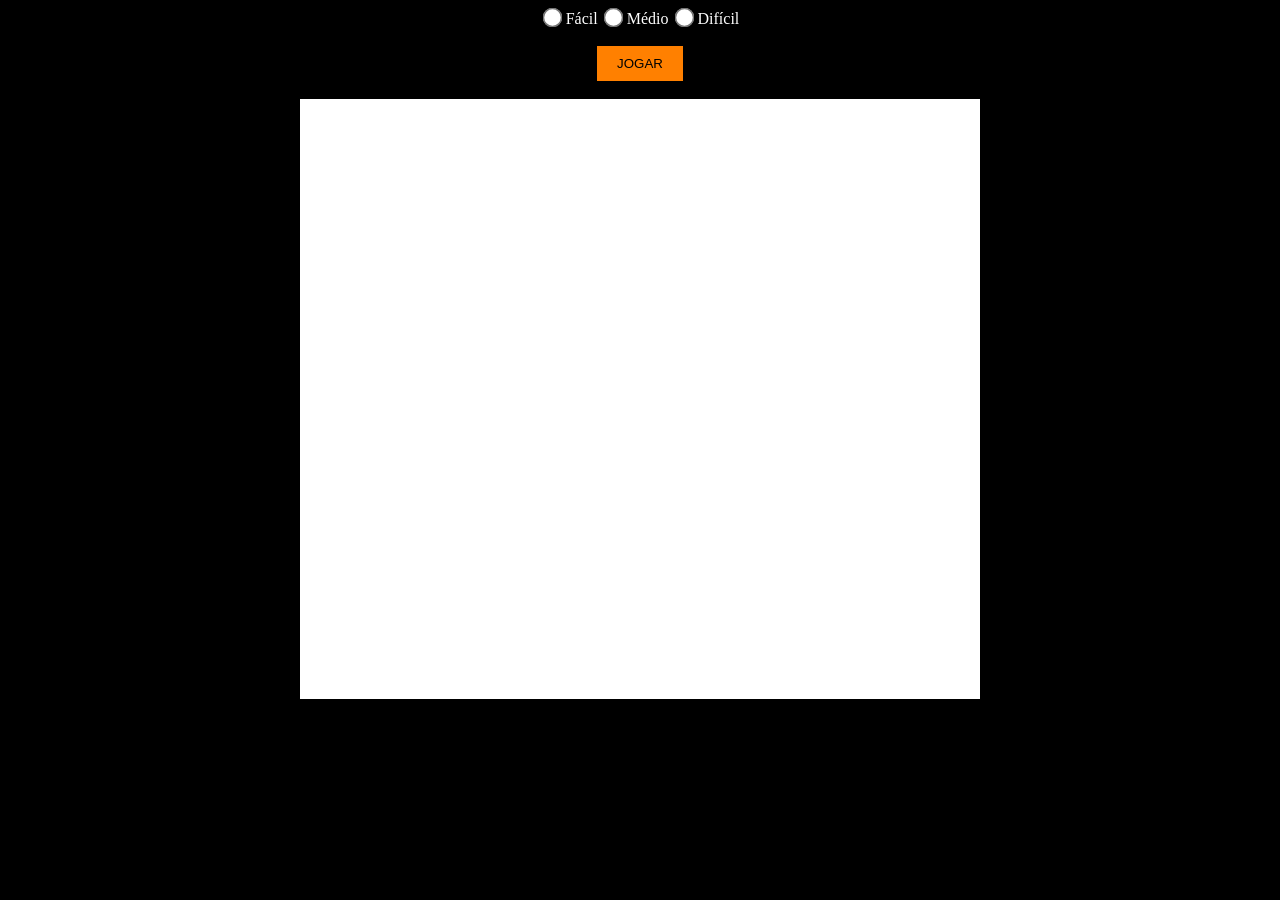
<file: index.html>
<!DOCTYPE html>
<html lang="pt-BR">
    <head>
        <meta charset="UTF-8">
        <meta name="viewport" content="width=device-width, initial-scale=0.7">
        <title>:)</title>
        <link rel="stylesheet" href="css/tedio.css">
        <script src="scripts/cobrinha.js"></script>
    </head>
    <body>
        <div id="jogo">
            <div id="dificuldade">
                <input type="radio" name="selec_dif" value="facil">
                <label>Fácil</label>
                <input type="radio" name="selec_dif" value="medio">
                <label>Médio</label>
                <input type="radio" name="selec_dif" value="dificil">
                <label>Difícil</label>
            </div>
            <br>
            <button id="comecar">JOGAR</button>
            <br>
            <canvas id="tabuleiro"></canvas>
            <br>
            <span id="pontuacao"></span>
        </div>
    </body>
</html>
</file>
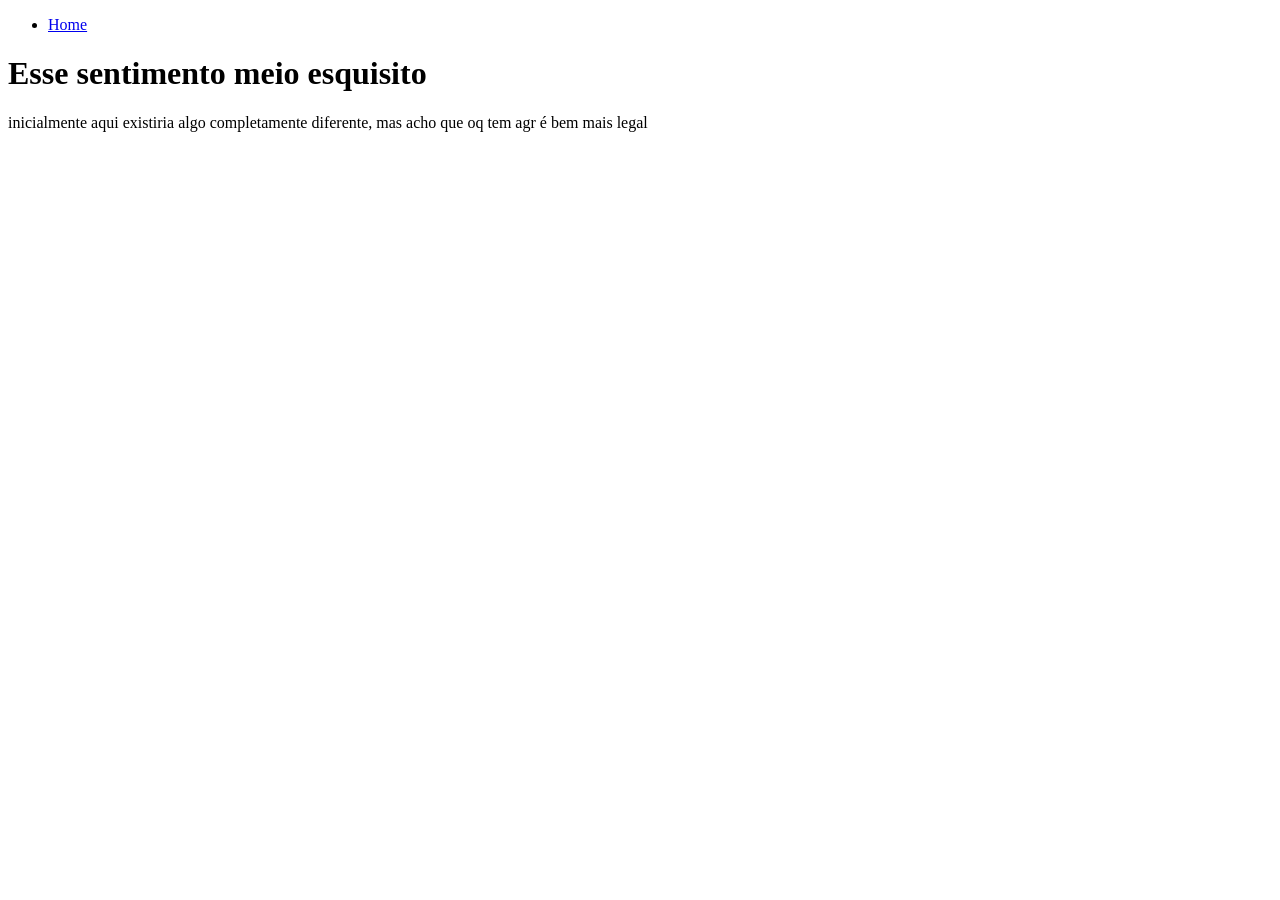
<file: saudade.html>
<!DOCTYPE html>
<html lang="pt-BR">
    <head>
        <meta charset="UTF-8">
        <link rel="style-sheet" href="index.css">
        <title>:)</title>
    </head>
    <body>
        <ul>
            <li><a href="/">Home</a></li>
        </ul>
        <h1>Esse sentimento meio esquisito</h1>
        <p>inicialmente aqui existiria algo completamente diferente, mas acho que oq tem agr é bem mais legal</p>
    </body>
</html>
</file>
<file: css/tedio.css>
html {
    background-color: #000000;
    color: #FFFFFF;
    touch-action: none;
}

canvas {
    touch-action: none;
}

input[type="radio"] {
    -ms-transform: scale(1.5);
    -webkit-transform: scale(1.5);
    transform: scale(1.5);
    accent-color: #00FF00;
}

input[type="radio"]:checked + label{
    color: #00FF00;
}

#jogo {
    display: flex;
    flex-direction: column;
    align-items: center;
}

#comecar {
    background-color: #FF8000;
    border: none;
    padding: 10px 20px;
}

#tabuleiro {
    background-color: #FFFFFF;
}

#pontuacao {
    font-size: 25px;
}
</file>
